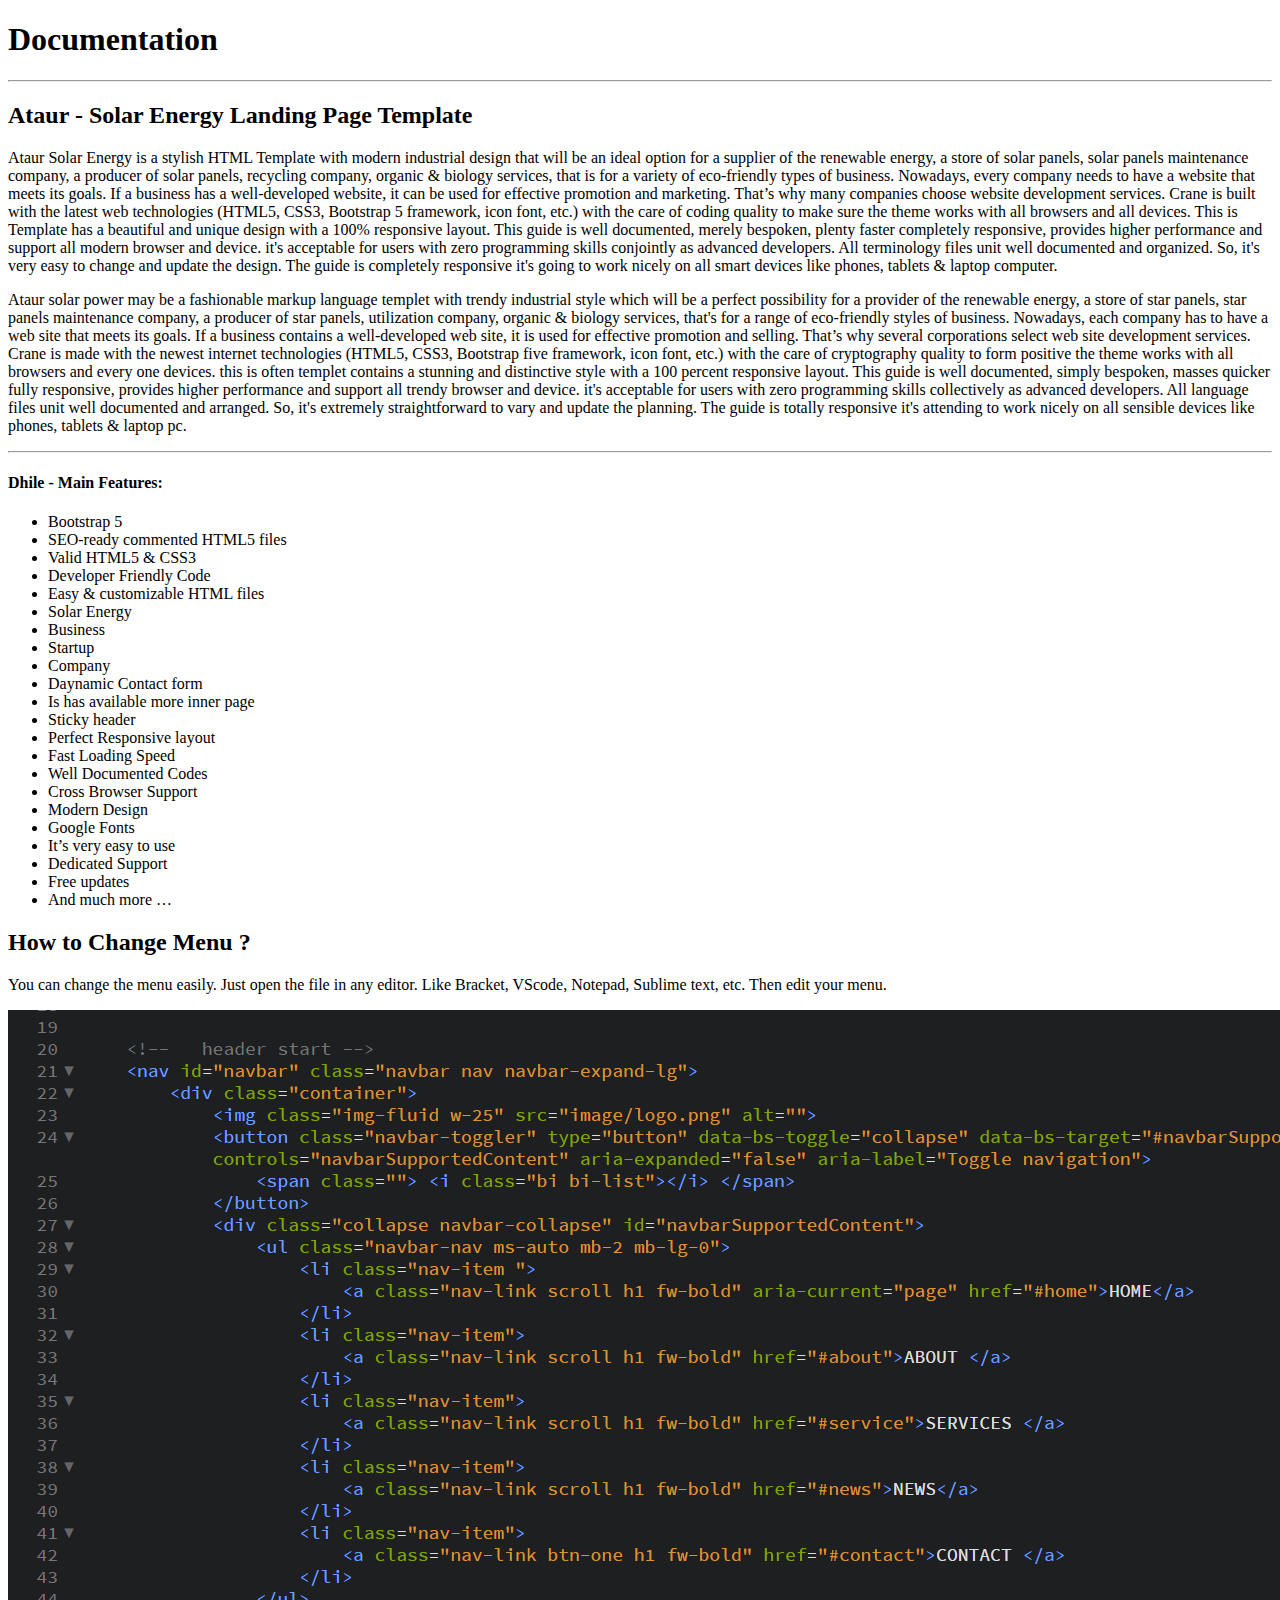
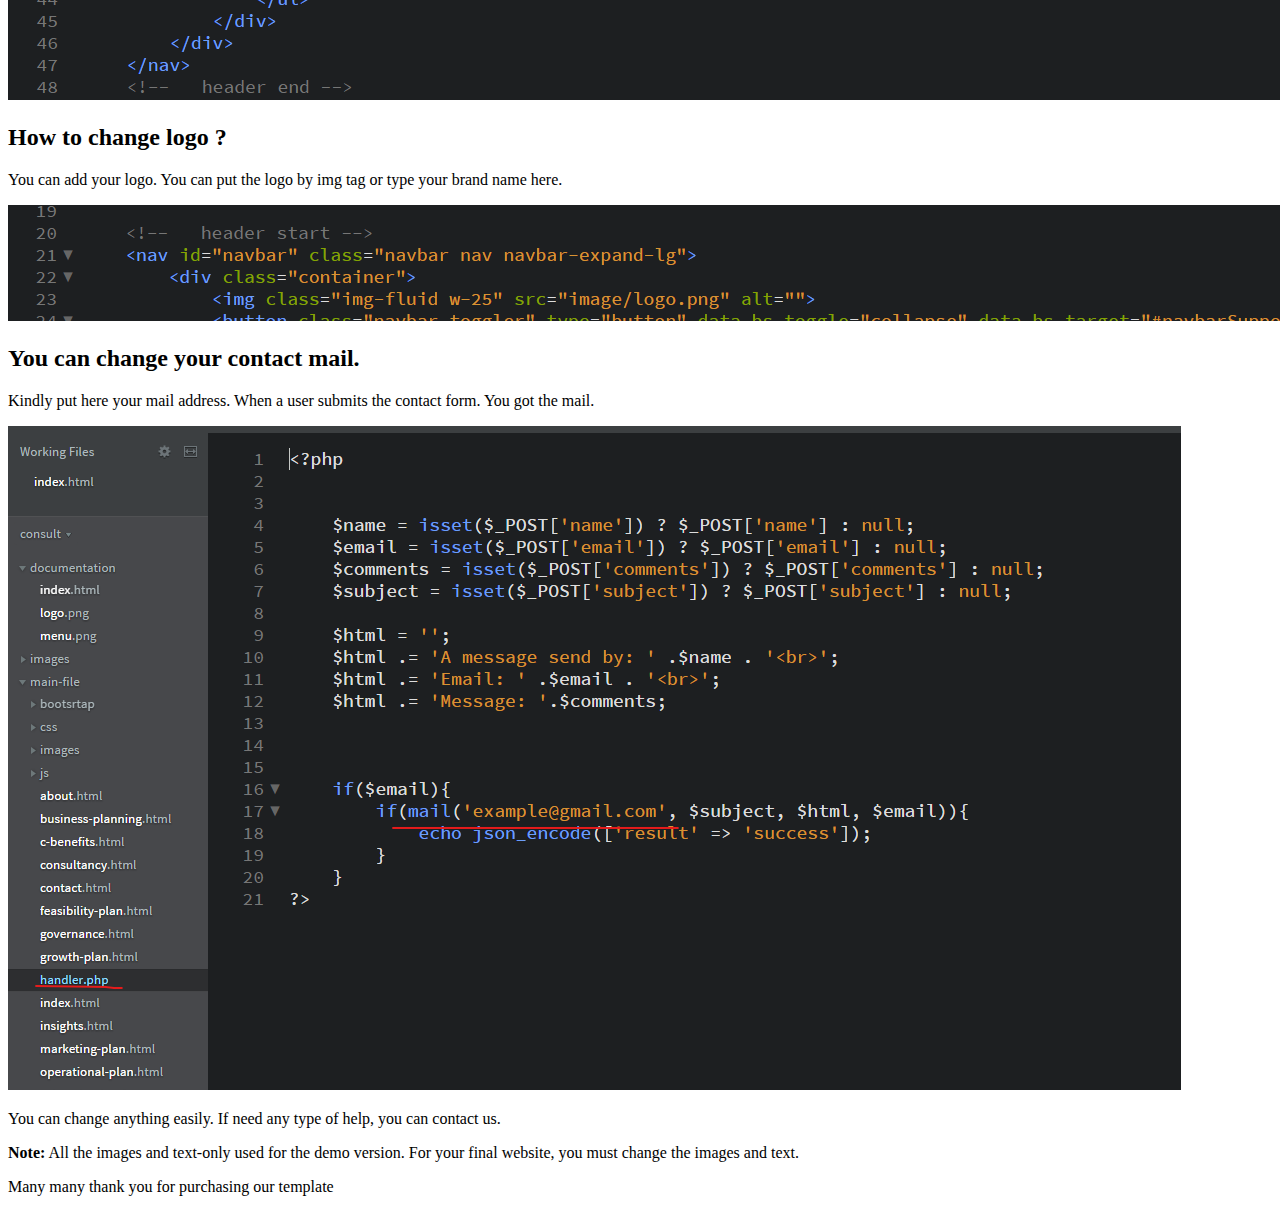
<file: documentation/index.html>
<!doctype html>
<html lang="en">
<head>
<meta charset="utf-8">
<meta name="viewport" content="width=device-width, initial-scale=1">
    <title>a global co2 emission analysis</title>
<link href="https://cdn.jsdelivr.net/npm/bootstrap@5.2.0/dist/css/bootstrap.min.css" rel="stylesheet" integrity="sha384-gH2yIJqKdNHPEq0n4Mqa/HGKIhSkIHeL5AyhkYV8i59U5AR6csBvApHHNl/vI1Bx" crossorigin="anonymous">
 
</head>
<body>
<div class="container">
    <div class="row">
        <div class="col-lg-12 mt-4">
            <div class="shadow-lg p-5 rounded">
                <h1 class="text-center">Documentation</h1>
                <hr>
                
                <h2>Ataur - Solar Energy Landing Page Template</h2>
                
                <p>
                    Ataur Solar Energy is a stylish HTML Template with modern industrial design that will be an ideal option for a supplier of the renewable energy, a store of solar panels, solar panels maintenance company, a producer of solar panels, recycling company, organic & biology services, that is for a variety of eco-friendly types of business. Nowadays, every company needs to have a website that meets its goals. If a business has a well-developed website, it can be used for effective promotion and marketing. That’s why many companies choose website development services.

                    
                    Crane is built with the latest web technologies (HTML5, CSS3, Bootstrap 5 framework, icon font, etc.) with the care of coding quality to make sure the theme works with all browsers and all devices. This is Template has a beautiful and unique design with a 100% responsive layout.
                    

                    This guide is well documented, merely bespoken, plenty faster completely responsive, provides higher performance and support all modern browser and device. it's acceptable for users with zero programming skills conjointly as advanced developers. All terminology files unit well documented and organized. So, it's very easy to change and update the design. The guide is completely responsive it's going to work nicely on all smart devices like phones, tablets & laptop computer.
                </p>
                
                
                <p>
                    Ataur solar power may be a fashionable markup language templet with trendy industrial style which will be a perfect possibility for a provider of the renewable energy, a store of star panels, star panels maintenance company, a producer of star panels, utilization company, organic & biology services, that's for a range of eco-friendly styles of business. Nowadays, each company has to have a web site that meets its goals. If a business contains a well-developed web site, it is used for effective promotion and selling. That’s why several corporations select web site development services. Crane is made with the newest internet technologies (HTML5, CSS3, Bootstrap five framework, icon font, etc.) with the care of cryptography quality to form positive the theme works with all browsers and every one devices. this is often templet contains a stunning and distinctive style with a 100 percent responsive layout. This guide is well documented, simply bespoken, masses quicker fully responsive, provides higher performance and support all trendy browser and device. it's acceptable for users with zero programming skills collectively as advanced developers. All language files unit well documented and arranged. So, it's extremely straightforward to vary and update the planning. The guide is totally responsive it's attending to work nicely on all sensible devices like phones, tablets & laptop pc.
                </p>
                <hr>
                <h4>Dhile - Main Features:</h4>
                <ul>
                    <li>Bootstrap 5 </li>
                    <li>SEO-ready commented HTML5 files</li>
                    <li>Valid HTML5 &amp; CSS3</li>
                    <li>Developer Friendly Code</li> 
                    <li>Easy & customizable HTML files </li>
                    <li>Solar Energy</li>
                    <li>Business</li>
                    <li>Startup </li>
                    <li>Company</li>    
                    <li>Daynamic Contact form</li>
                    <li>Is has available more inner page</li>   
                    <li>Sticky header</li>     
                    <li>Perfect Responsive layout</li>
                    <li>Fast Loading Speed </li>
                    <li>Well Documented Codes</li>
                    <li>Cross Browser Support</li>
                    <li>Modern Design</li>
                    <li>Google Fonts</li>
                    <li>It’s very easy to use</li>
                    <li>Dedicated Support</li>
                    <li>Free updates</li>
                    <li>And much more …</li>
                </ul>
            </div>
        </div>
        
        <div class="col-lg-12 mt-5">
            <div class="shadow-lg p-5 rounded">
            <h2>How to Change Menu ?</h2>
                <p>You can change the menu easily. Just open the file in any editor. Like Bracket, VScode, Notepad, Sublime text, etc. Then edit your menu.</p>
                
                <img src="menu.png" alt="" class="img-fluid">
            </div>
        </div>
        

        <div class="col-lg-12 mt-5">
            <div class="shadow-lg p-5 rounded">
            <h2>How to change logo ?</h2>
                <p>You can add your logo. You can put the logo by img tag or type your brand name here.</p>

                <img src="logo.png" alt="" class="img-fluid">
            </div>
        </div>
        
        <div class="col-lg-12 mt-5">
            <div class="shadow-lg p-5 rounded">
                <h2>You can change your contact mail.</h2>
                <p>Kindly put here your mail address. When a user submits the contact form. You got the mail.</p>

                <img src="form.png" alt="" class="img-fluid">
            </div>
        </div>
        
        <div class="col-lg-12 mt-5">
            <div class="shadow-lg p-5 rounded">
                <p>You can change anything easily. If need any type of help, you can contact us.</p>
            
                <p><b>Note:</b> All the images and text-only used for the demo version. For your final website, you must change the images and text.</p>
                
                <p class="h4">Many many thank you for purchasing our template</p>
            </div>
        </div>
    </div>
</div>
    
    
<script src="https://cdn.jsdelivr.net/npm/bootstrap@5.2.0/dist/js/bootstrap.bundle.min.js" integrity="sha384-A3rJD856KowSb7dwlZdYEkO39Gagi7vIsF0jrRAoQmDKKtQBHUuLZ9AsSv4jD4Xa" crossorigin="anonymous"></script>
</body>
</html>
</file>
